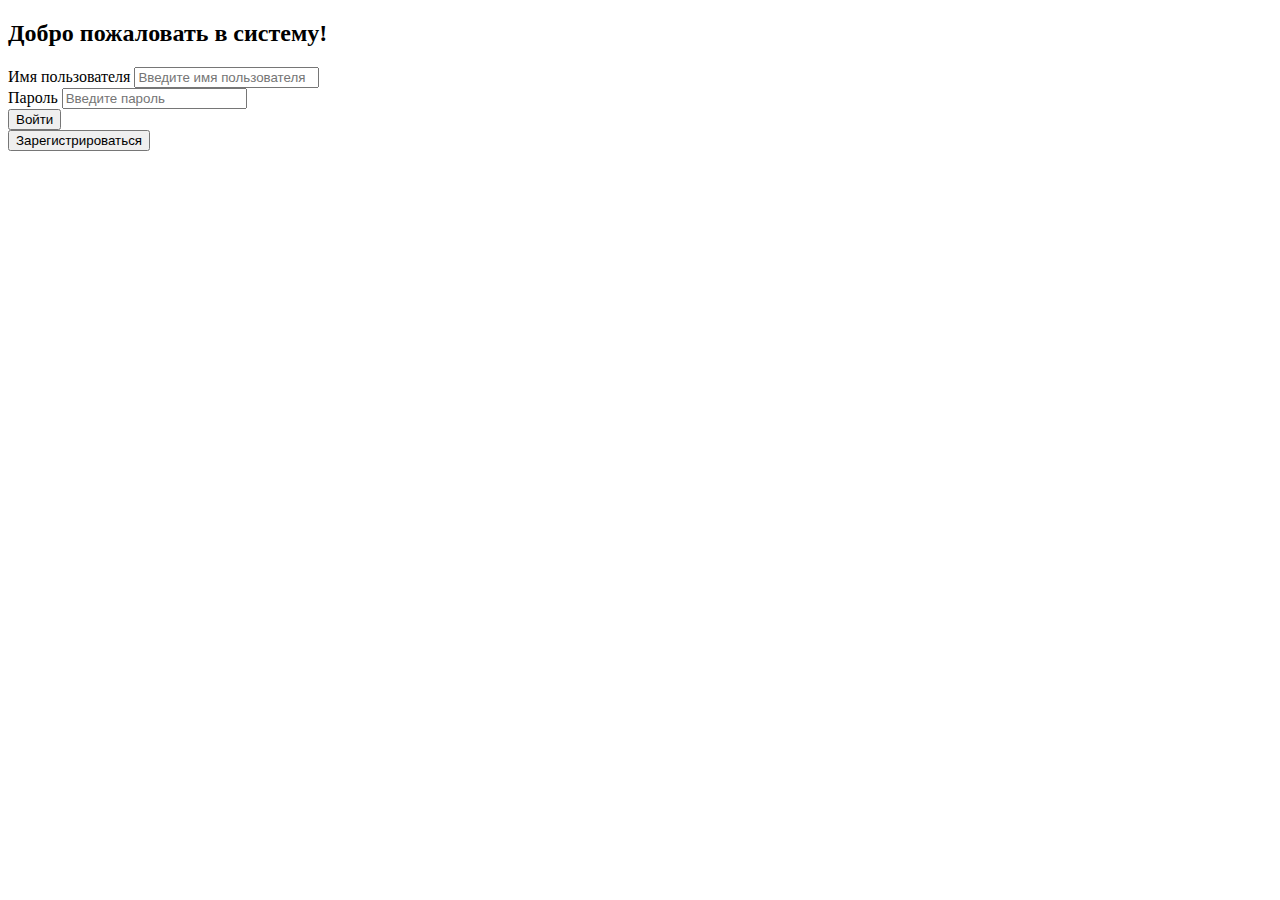
<file: src/main/resources/templates/index.html>
<!DOCTYPE html>
<html lang="ru">

<head>
    <meta charset="UTF-8">
    <title>Главная страница</title>
    <link rel="stylesheet" th:href="@{/css/style.css}">
</head>

<body>
<div class="auth-container">
    <form class="form-label" th:action="@{/login}" method="post">

        <div th:if="${message}" class="alert alert-success" th:text="${message}"></div>
        <div th:if="${logout}" class="alert alert-success" th:text="${logout}"></div>
        <div th:if="${error}" class="alert alert-error" th:text="${error}"></div>

        <h2>Добро пожаловать в систему!</h2>

        <div class="username">
            <label for="inputUsername" class="form-label">Имя пользователя</label>
            <input type="text" id="inputUsername" name="username" class="form-control" placeholder="Введите имя пользователя" required>
        </div>
        <div class="password">
            <label for="inputPassword" class="form-label">Пароль</label>
            <input type="password" id="inputPassword" name="password" class="form-control" placeholder="Введите пароль" required>

        </div>

        <div class="submit-login">
            <button type="submit" class="submit-button">Войти</button>
        </div>
    </form>

    <div class="registry-form">
        <button class="submit-button">
            <a th:href="@{/register}">Зарегистрироваться</a>
        </button>
    </div>
</div>
</body>

</html>
</file>
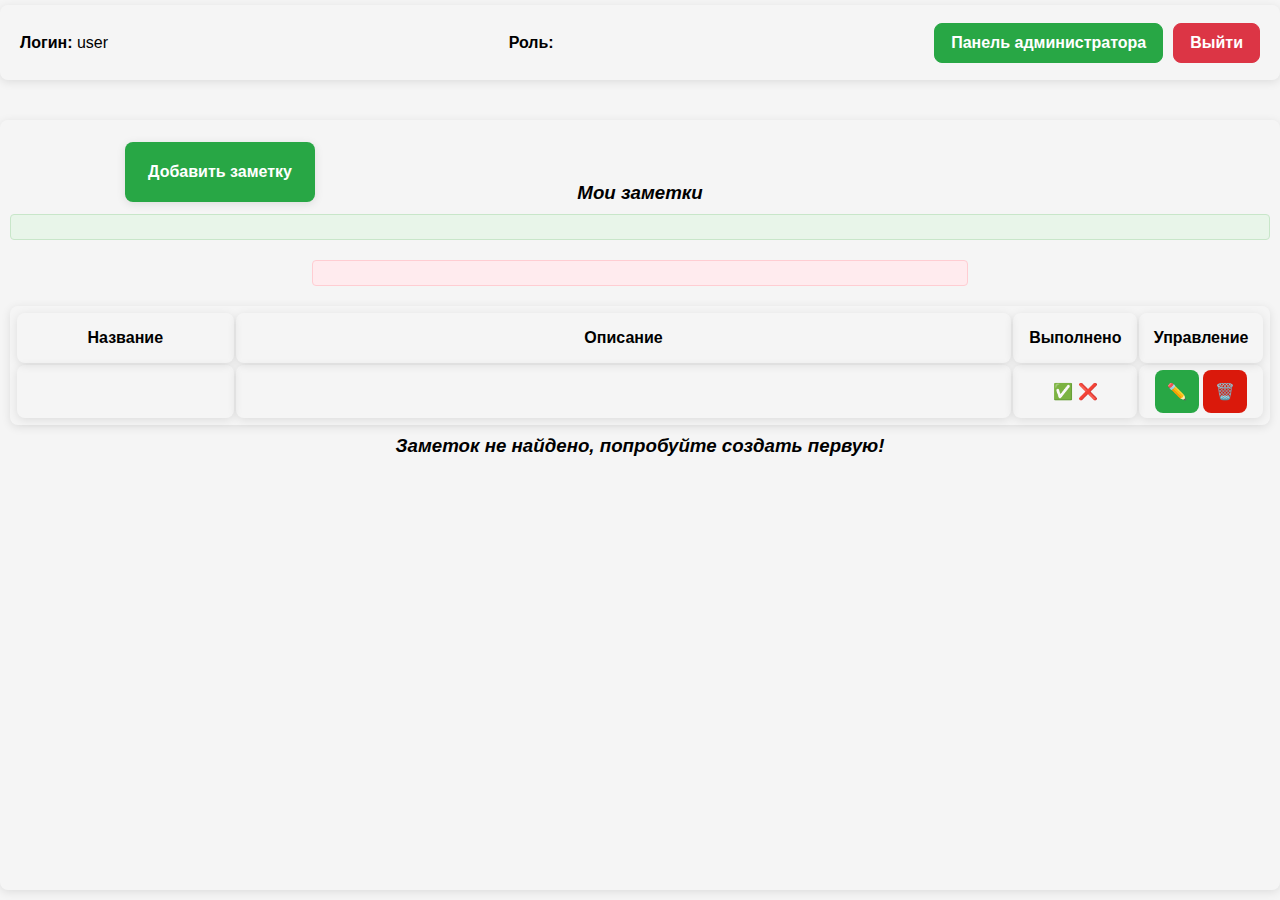
<file: src/main/resources/templates/personpage.html>
<!DOCTYPE html>
<html lang="ru" xmlns:th="http://www.thymeleaf.org">

<head>
    <meta charset="UTF-8">
    <meta name="viewport" content="width=device-width, initial-scale=1">
    <title>Страница пользователя</title>

    <link rel="stylesheet" th:href="@{/css/style.css}">
    <link rel="stylesheet" href="../static/css/style.css">

</head>

<body>
<!-- Профиль -->
<div class="person-page-container">
    <div class="person-page-header">
        <div class="header-info" th:if="${user != null}">
            <p><strong>Логин:</strong> <span th:text="${user.username}">user</span></p>
        </div>

        <div class="header-info">
            <p><strong>Роль:</strong>
                <span th:text="${user.getRole() == 'ROLE_ADMIN'? 'Администратор' : 'Пользователь'}"></span>
            </p>
        </div>

        <!-- Кнопки -->
        <div class="person-button-group">

            <a th:if="${user.getRole()== 'ROLE_ADMIN'}" class="register-btn" th:href="@{/admin/dashboard}">Панель
                администратора</a>

            <form class="person-button-group" th:action="@{/logout}" method="post">
                <button type="submit" class="back-btn">Выйти</button>
            </form>
        </div>
    </div>
    <div class="person-tasks-container">
        <!-- Приветствие -->
        <div class="welcome">
        <h2 th:text="${welcomeMessage}"></h2>
            <h3>Мои заметки</h3>
            <button class="add-task" id="openAddTaskModal">Добавить заметку</button>
        </div>

        <!-- Ошибки и сообщения -->
        <div th:if="${success}" class="alert alert-success" th:text="${success}">
        </div>
        <div th:if="${error}" class="alert alert-error" th:text="${error}">
        </div>
        <table th:if="${tasks.size()!=0}" >
            <thead>
            <tr>
                <th onclick="sortTable(0)" class="title">Название</th>
                <th onclick="sortTable(1)" class="description">Описание</th>
                <th onclick="sortTable(2)" class="completed">Выполнено</th>
                <th class="task-actions">Управление</th>
            </tr>
            </thead>

            <tbody>
            <tr th:each="t , status : ${tasks}">
                <td th:text="${t.getTitle()}"></td>
                <td th:text="${t.getDescription()}"></td>
                <td class="status-cell">
                    <span th:if="${t.isCompleted()}" class="status-completed">✅</span>
                    <span th:unless="${t.isCompleted()}" class="status-not-completed">❌</span>
                </td>
                <td>
                    <div>
                        <button class="edit-btn"
                                th:data-id="${t.getId()}"
                                th:data-title="${t.getTitle()}"
                                th:data-description="${t.getDescription()}"
                                th:data-completed="${t.isCompleted()}"
                                onclick="openEditModal(this)">
                            ✏️
                        </button>

                        <form onsubmit="return confirm('Вы уверены, что хотите удалить эту заметку?')"
                              class="delete-btn" style="display: inline"
                              th:action="@{/api/tasks/{id}(id=${t.getId()})}" method="post">
                            <input type="hidden" name="_method" value="delete">
                            <button type="submit" class="delete-btn">🗑️</button>
                        </form>
                    </div>
                </td>
            </tr>
            </tbody>
        </table>
        <h3 th:unless="${tasks.size()!=0}">Заметок не найдено, попробуйте создать первую!</h3>
    </div>
</div>

<!--    Модальное окно добавления задачи-->
<div id="addTaskModal" class="modal">
    <div class="modal-content">
        <span class="close">&times;</span>
        <h3>Добавить новую заметку</h3>

        <form id="addTaskForm" th:action="@{/api/tasks}" method="post">
            <div class="form-group">
                <label for="taskTitle">Название:</label>
                <input type="text" id="taskTitle" name="title" maxlength="50" required
                       placeholder="Введите название (макс. 50 символов)">
                <span class="char-count"><span id="titleCount">0</span>/50</span>
            </div>

            <div class="form-group">
                <label for="taskDescription">Описание:</label>
                <textarea id="taskDescription" name="description" rows="6" maxlength="255"
                          placeholder="Введите описание заметки..." style="resize: both;"></textarea>
            </div>

            <div class="form-buttons">
                <button type="submit" class="save-btn">Сохранить</button>
                <button type="button" class="cancel-btn">Отмена</button>
            </div>
        </form>
    </div>
</div>

<!--    Модальное окно редактирования задачи-->
<div id="editTaskModal" class="modal">
    <div class="modal-content">
        <span class="close">&times;</span>
        <h3>Редактировать заметку</h3>

        <form id="editTaskForm" method="post">
            <input type="hidden" id="editTaskId" name="id">
            <input type="hidden" name="_method" value="put">

            <div class="form-group">
                <label for="editTaskTitle">Название:</label>
                <input type="text" id="editTaskTitle" name="title" maxlength="50" required
                       placeholder="Введите название (макс. 50 символов)">
            </div>

            <div class="form-group">
                <label for="editTaskDescription">Описание:</label>
                <textarea id="editTaskDescription" name="description" rows="6" maxlength="255"
                          placeholder="Введите описание заметки..." style="resize: both;"></textarea>
            </div>

            <div class="form-group">
                <label for="editTaskCompleted">
                    <input type="checkbox" id="editTaskCompleted" name="completed">
                    Выполнено
                </label>
            </div>

            <div class="form-buttons">
                <button type="submit" class="save-btn">Сохранить изменения</button>
                <button type="button" class="cancel-btn">Отмена</button>
            </div>
        </form>
    </div>
</div>

<script th:src="@{/script/script.js}"></script>
</body>

</html>
</file>
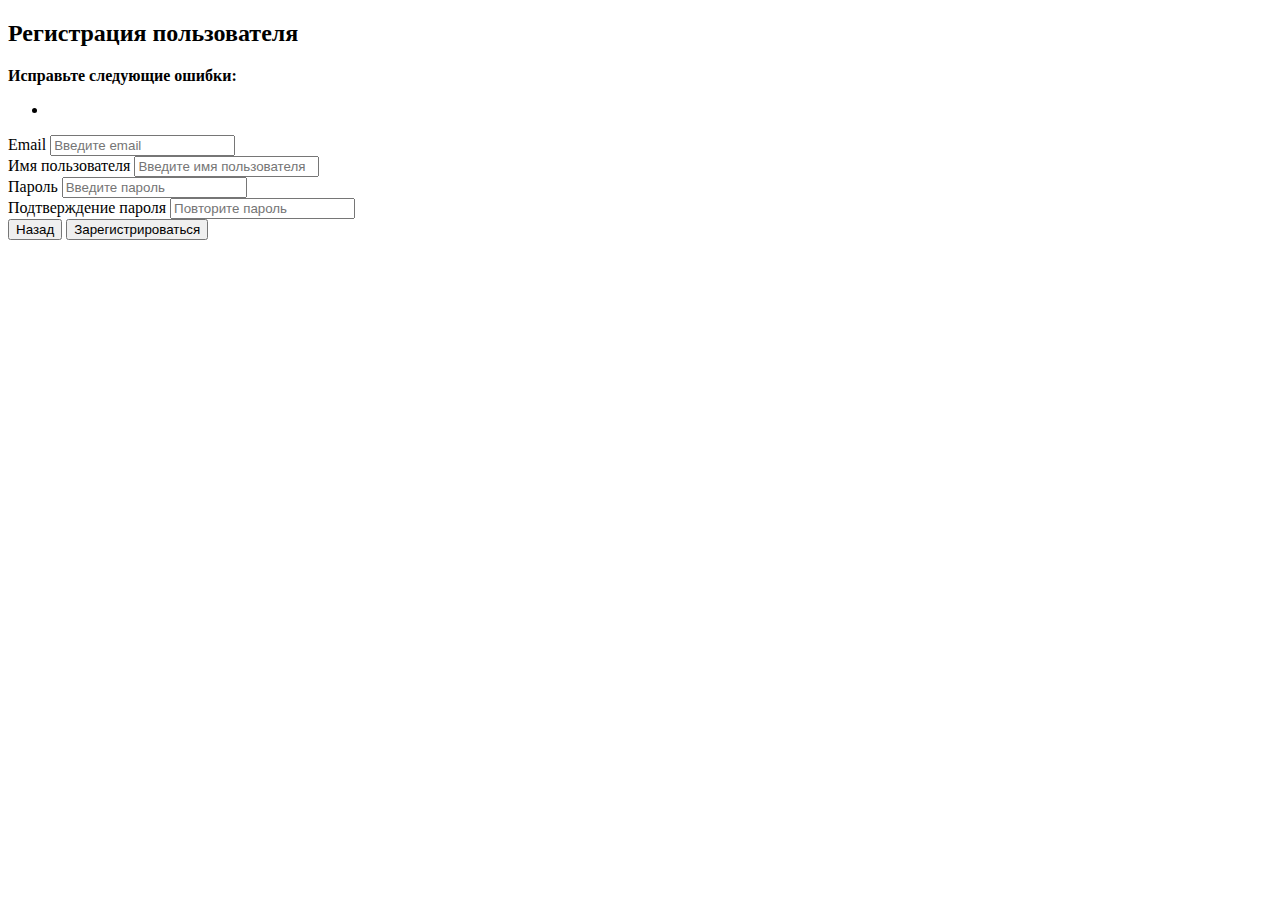
<file: src/main/resources/templates/register.html>
<!DOCTYPE html>
<html lang="ru">

<head>
    <meta charset="UTF-8">
    <title>Регистрация</title>
    <link rel="stylesheet" th:href="@{/css/style.css}">
</head>

<body>
<div class="registration-container">
    <h2>Регистрация пользователя</h2>
    <form id="registration-form" th:action="@{/register}" th:object="${userRegistrationDTO}" method="post">

        <!-- Общие ошибки (уникальность и т.д.) -->
        <div th:if="${error}" class="alert alert-error" th:text="${error}"></div>


        <!-- Ошибки валидации DTO -->
        <div th:if="${#fields.hasErrors('*')}" class="validation-errors">
            <strong>Исправьте следующие ошибки:</strong>
            <ul>
                <li th:each="err : ${#fields.errors('*')}" th:text="${err}"></li>
            </ul>
        </div>

        <div class="form-group">
            <label for="email">Email</label>
            <input type="email" id="email" name="email" th:field="*{email}" placeholder="Введите email"
                   th:classappend="${#fields.hasErrors('email')} ? 'field-error' : ''" required>
            <div th:if="${#fields.hasErrors('email')}" class="error-message" th:errors="*{email}"></div>
        </div>

        <div class="form-group">
            <label for="username">Имя пользователя</label>
            <input type="text" id="username" name="username" th:field="*{username}"
                   placeholder="Введите имя пользователя"
                   th:classappend="${#fields.hasErrors('username')} ? 'field-error' : ''" required>
            <div th:if="${#fields.hasErrors('username')}" class="error-message" th:errors="*{username}"></div>
        </div>

        <div class="form-group">
            <label for="password">Пароль</label>
            <input type="password" id="password" name="password" th:field="*{password}" placeholder="Введите пароль"
                   th:classappend="${#fields.hasErrors('password')} ? 'field-error' : ''" required>
            <div th:if="${#fields.hasErrors('password')}" class="error-message" th:errors="*{password}"></div>
        </div>

        <div class="form-group">
            <label for="confirmPassword">Подтверждение пароля</label>
            <input type="password" id="confirmPassword" name="confirmPassword" th:field="*{confirmPassword}"
                   placeholder="Повторите пароль"
                   th:classappend="${#fields.hasErrors('confirmPassword')} ? 'field-error' : ''" required>
            <div th:if="${#fields.hasErrors('confirmPassword')}" class="error-message"
                 th:errors="*{confirmPassword}"></div>
        </div>

        <div class="button-group">
            <a th:href="@{/index}">
                <button type="button" class="back-btn">Назад</button>
            </a>
            <button type="submit" class="register-btn">Зарегистрироваться</button>
        </div>
    </form>
</div>
</body>

</html>
</file>
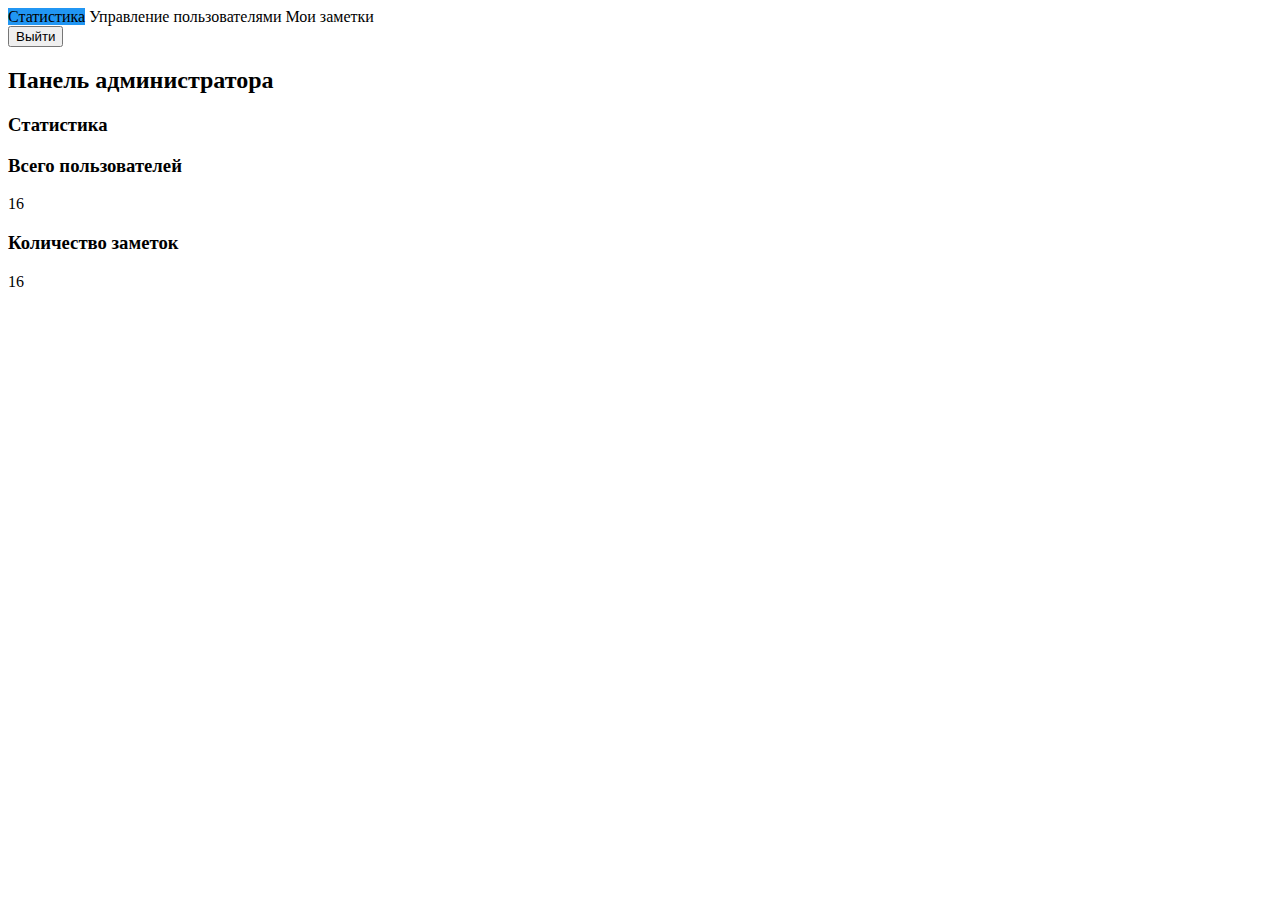
<file: src/main/resources/templates/admin/dashboard.html>
<!DOCTYPE html>

<html lang="ru">

<head>
    <meta charset="UTF-8">
    <title>Панель администратора</title>
    <link rel="stylesheet" th:href="@{/css/style.css}">
</head>
<body>
<div class="admin-container">
    <div class="admin-nav">
        <a class="header-info" th:href="@{/admin/dashboard}" style="background-color: #2196F3;">Статистика</a>
        <a class="header-info" th:href="@{/admin/users}">Управление пользователями</a>
        <a class="header-info" th:href="@{/personpage}">Мои заметки</a>
        <form class="admin-exit-button" th:action="@{/logout} " method="post">
            <button type="submit" class="back-btn">Выйти</button>
        </form>
    </div>

    <div class="stats-container">
    <h2>Панель администратора</h2>
        <h3>Статистика</h3>
        <div class="stat-card">
            <h3>Всего пользователей</h3>
            <span th:text="${userscount}">16</span>
        </div>
        <div class="stat-card">
            <h3>Количество заметок</h3>
            <span th:text="${taskscount}">16</span>
        </div>
    </div>
</div>

</body>
</html>
</file>
<file: src/main/resources/static/css/style.css>
/*Общий стиль тела html*/
body {
    font-family: Arial, sans-serif;
    background-color: #f5f5f5;
    margin: 0;
    /* padding: 20px; */
    display: flex;
    justify-content: center;
    align-items: center;
    min-height: 100vh;
}

h2 {
    text-align: center;
    color: #333;
    margin-bottom: 30px;
}

input[type="text"],
input[type="password"] {
    width: 100%;
    padding: 12px;
    border: 1px solid #ddd;
    border-radius: 4px;
    box-sizing: border-box;
    font-size: 14px;
}

input[type="text"]:focus,
input[type="password"]:focus {
    outline: none;
    border-color: #4CAF50;
    box-shadow: 0 0 5px rgba(76, 175, 80, 0.3);
}

button {
    flex: 1;
    padding: 12px;
    border: none;
    border-radius: 4px;
    cursor: pointer;
    font-size: 16px;
    font-weight: bold;
    transition: background-color 0.3s;
}

/*Страница авторизации*/
.auth-container {
    background-color: #fff;
    padding: 30px;
    border-radius: 8px;
    box-shadow: 0 2px 10px rgba(0, 0, 0, 0.1);
    width: 100%;
    max-width: 400px;
}


.form-label {
    color: #555;
    font-weight: bold;
    display: block;
    margin-bottom: 5px;
}

.username,
.password,
.stat-card {
    margin-bottom: 20px;
}


.submit-login {
    margin-bottom: 20px;
}

.submit-button {
    width: 100%;
    padding: 12px;
    background-color: #4CAF50;
    color: #fff;
    border: none;
    border-radius: 4px;
    cursor: pointer;
    font-size: 16px;
    font-weight: bold;
    transition: background-color 0.3s;
    text-align: center;
    display: block;
    text-decoration: none;
}

.submit-button:hover {
    background-color: #45a049;
}

.registry-form {
    margin-top: 15px;
}

.registry-form .submit-button {
    background-color: #2196F3;
}

.registry-form .submit-button:hover {
    background-color: #1976D2;
}

.registry-form a {
    color: #fff;
    text-decoration: none;
    display: block;
}

.error-message {
    color: #f44336;
    font-size: 12px;
    margin-top: 5px;
    display: none;
}

.form-control::placeholder {
    color: #999;
}

/*Страница регистрации*/
.registration-container {
    background-color: #fff;
    padding: 30px;
    border-radius: 8px;
    box-shadow: 0 2px 10px rgba(0, 0, 0, 0.1);
    width: 100%;
    max-width: 400px;
}

.form-group {
    margin-bottom: 20px;
}

label {
    display: block;
    margin-bottom: 5px;
    color: #555;
    font-weight: bold;
}

input[type="email"],
input[type="text"],
input[type="password"],
textarea {
    width: 100%;
    padding: 12px;
    margin-bottom: 5px;
    border: 1px solid #ddd;
    border-radius: 4px;
    box-sizing: border-box;
    font-size: 14px;
}

input[type="email"]:focus,
input[type="text"]:focus,
input[type="password"]:focus,
textarea:focus {
    outline: none;
    border-color: #4CAF50;
    box-shadow: 0 0 5px rgba(76, 175, 80, 0.3);
}

textarea {
    max-width: 600px;
    max-height: 500px;
}

.button-group {
    display: flex;
    gap: 10px;
    margin-top: 30px;
}


.register-btn {
    background-color: #4CAF50;
    color: #fff;
}

.register-btn:hover {
    background-color: #45a049;
}

.back-btn {
    background-color: #f44336;
    color: #fff;
}

.back-btn:hover {
    background-color: #da190b;
}

.error-message {
    color: #f44336;
    font-size: 12px;
    margin-top: 5px;
    display: none;
}

.alert {
    padding: 12px;
    border-radius: 4px;
    margin-bottom: 20px;
    font-size: 14px;
}

.alert-error {
    background-color: #ffebee;
    color: #c62828;
    border: 1px solid #ffcdd2;
}

.alert-success {
    background-color: #e8f5e9;
    color: #2e7d32;
    border: 1px solid #c8e6c9;
}

.field-error {
    border-color: #f44336 !important;
}

.validation-errors {
    background-color: #fff3cd;
    color: #856404;
    border: 1px solid #ffeaa7;
    padding: 12px;
    border-radius: 4px;
    margin-bottom: 20px;
}

.validation-errors ul {
    margin: 5px 0;
    padding-left: 20px;
}


/*Панель администратора*/
.stat-card {
    display: flex;
    flex-wrap: wrap;
}

.stat-card h3 {
    width: 55%;
    margin: 10px 5px;
    padding: 8px;
    border-radius: 8px;
    box-shadow: 0 2px 10px rgba(0, 0, 0, 0.1);
}

.stat-card span {
    width: 30%;
    margin: 10px 5px;
    padding: 8px;
    background-color: #4CAF50;
    color: #fff;
    font-size: 20px;
    text-align: center;
    border-radius: 8px;
    box-shadow: 0 2px 10px rgba(0, 0, 0, 0.2);
}

/**/
/* ===== Person page tweaks ===== */
/* Ссылки-кнопки выглядят как кнопки */
a.register-btn,
a.back-btn {
    display: inline-block;
    text-decoration: none;
}

/* Зелёная кнопка (админка) — одинаково для <a> и <button> */
a.register-btn,
button.register-btn,
.save-btn {
    background: #28a745;
    border: 1px solid #28a745;
    color: #fff;
    padding: 10px 16px;
    border-radius: 8px;
    font-weight: 600;
    cursor: pointer;
    transition: opacity .15s ease-in-out;
}

a.register-btn:hover,
button.register-btn:hover,
.save-btn:hover,
.add-task:hover {
    opacity: .9;
}

/* Красная кнопка (выход) — одинаково для <a> и <button> */
a.back-btn,
button.back-btn,
.cancel-btn {
    background: #dc3545;
    border: 1px solid #dc3545;
    color: #fff;
    padding: 10px 16px;
    border-radius: 8px;
    font-weight: 600;
    cursor: pointer;
    transition: opacity .15s ease-in-out;
}

a.back-btn:hover,
button.back-btn:hover,
.cancel-btn:hover {
    opacity: 0.9;
}

/* Группа кнопок под профилем */
.person-page-container,
.admin-container {
    margin: 0;
    padding: 0;
    display: flex;
    flex-wrap: wrap;
    min-height: 100vh;
    width: 100%;
}

.person-page-header,
.admin-nav {
    display: flex;
    position: relative;
    top: 5px;
    margin-bottom: 15px;
    width: 100%;
    height: 75px;
    align-items: center;
    justify-content: space-between;
    border-radius: 8px;
    box-shadow: 0 2px 10px rgba(0, 0, 0, 0.1);
}

.person-page-header .person-button-group {
    display: flex;
    gap: 10px;
    margin-right: 10px;
}

.person-page-container .header-info {
    margin: 0 20px;
    padding: 0;
}

.person-tasks-container,
.stats-container,
.users-list-container {
    min-height: 80vh;
    width: 100%;
    display: flex;
    flex-direction: column;
    padding: 10px;
    margin-bottom: 10px;
    border-radius: 8px;
    box-shadow: 0 2px 10px rgba(0, 0, 0, 0.1);
    text-align: center;
}

.welcome {
    display: grid;
    grid-template-columns: repeat(3, 1fr);
    grid-template-rows: repeat(2, 1fr);
    grid-column-gap: 0px;
    grid-row-gap: 0px;
}


.person-tasks-container h2 {
    grid-area: 1 / 2 / 2 / 3;
    margin: 10px 0px;
}

.person-tasks-container h3 {
    grid-area: 2 / 2 / 3 / 3;
    margin: 10px 0px;
    font-style: italic;
}

.person-tasks-container .alert-error {
    width: 50%;
    align-self: center;
    text-align: center;
}

.add-task {
    grid-area: 1 / 1 / 3 / 2;
    align-self: center;
    justify-self: center;
    padding: 11px;
    height: 60px;
    width: 190px;
    background: #28a745;
    border-radius: 8px;
    box-shadow: 0 2px 10px rgba(0, 0, 0, 0.1);
    color: #fff;
}

/* Таблицы */
table {
    box-shadow: 0 2px 10px rgba(0, 0, 0, 0.1);
    border-radius: 8px;
    padding: 5px;
    text-align: center;
    border-collapse: separate;
}

/*thead {*/
/*    display: table-header-group;*/
/*    margin-bottom: 5px;*/
/*}*/

thead tr th {
    height: 40px;
    box-shadow: 0 2px 10px rgba(0, 0, 0, 0.1);
    border-radius: 8px;
    padding: 5px;
}

td {
    box-shadow: 0 2px 10px rgba(0, 0, 0, 0.1);
    border-radius: 8px;
    padding: 5px;
}

td .edit-btn {
    border-radius: 8px;
    background-color: #28a745;
}

td .delete-btn {
    border-radius: 8px;
    background-color: #da190b;
}

td .edit-btn:hover,
td .delete-btn:hover {
    opacity: 0.9;
}

.title {
    width: 300px;
    max-width: 300px;
    min-width: 150px;
    cursor: pointer;
    user-select: none;
}

.description {
    width: 1370px;
    max-width: 1370px;
    min-width: 400px;
    cursor: pointer;
    user-select: none;
}

.completed {
    width: 120px;
    max-width: 120px;
    min-width: 110px;
    cursor: pointer;
    user-select: none;
}
.task-actions {
    width: 120px;
    max-width: 120px;
    min-width: 110px;
    user-select: none;
}

    /*Стили для модальных окон*/
.modal {
    display: none;
    position: fixed;
    z-index: 1000;
    left: 0;
    top: 0;
    width: 100%;
    height: 100%;
    background-color: rgba(0, 0, 0, 0.5);
}

.modal-content {
    background-color: #fefefe;
    margin: 5% auto;
    padding: 20px;
    border-radius: 8px;
    width: 90%;
    max-width: 600px;
    box-shadow: 0 4px 6px rgba(0, 0, 0, 0.1);
}

.close {
    color: #aaa;
    float: right;
    font-size: 28px;
    font-weight: bold;
    cursor: pointer;
    line-height: 1;
}

.close:hover {
    color: black;
}

.form-buttons {
    display: flex;
    flex-direction: row;
    gap: 10px;
}

.char-count {
    margin: 5px;
    padding: 5px;
}

/*Панель администратора*/
.admin-nav a {
    background: #28a745;
    box-shadow: 0 2px 10px rgba(0, 0, 0, 0.1);
    color: #fff;
    padding: 10px 16px;
    margin: 20px;
    border-radius: 8px;
    font-weight: 600;
    cursor: pointer;
    transition: opacity .15s ease-in-out;
    text-decoration: none;
}

.admin-nav a:hover {
    opacity: 0.9;
}

.admin-nav .admin-exit-button {
    margin-right: 20px;
}

.stats-container,
.users-list-container {
    min-height: 80vh;
    padding-top: 10px;
    display: flex;
    flex-direction: column;
    align-items: center;
    max-width: none;
    width: 100%;
}

.stat-card {
    min-width: 400px;
}

/*Таблица пользователей*/
.user-id {
    width: 60px;
    cursor: pointer;
    user-select: none;
}

.user-name {
    width: 200px;
    cursor: pointer;
    user-select: none;
}

.user-email {
    width: 300px;
    cursor: pointer;
    user-select: none;
}

.user-created {
    width: 160px;
    cursor: pointer;
    user-select: none;
}

.user-role {
    width: 130px;
    cursor: pointer;
    user-select: none;
}

.user-active {
    width: 90px;
    cursor: pointer;
    user-select: none;
}


.styled-select {
    background-color: #2196F3;
    color: white;
    padding: 10px 15px;
    border-radius: 8px;
    font-size: 16px;
    font-weight: bolder;
    box-shadow: 0 4px 6px rgba(0, 0, 0, 0.2);
    cursor: pointer;
    border: none;
}

.styled-select:hover {
    opacity: 0.9;
}
</file>
